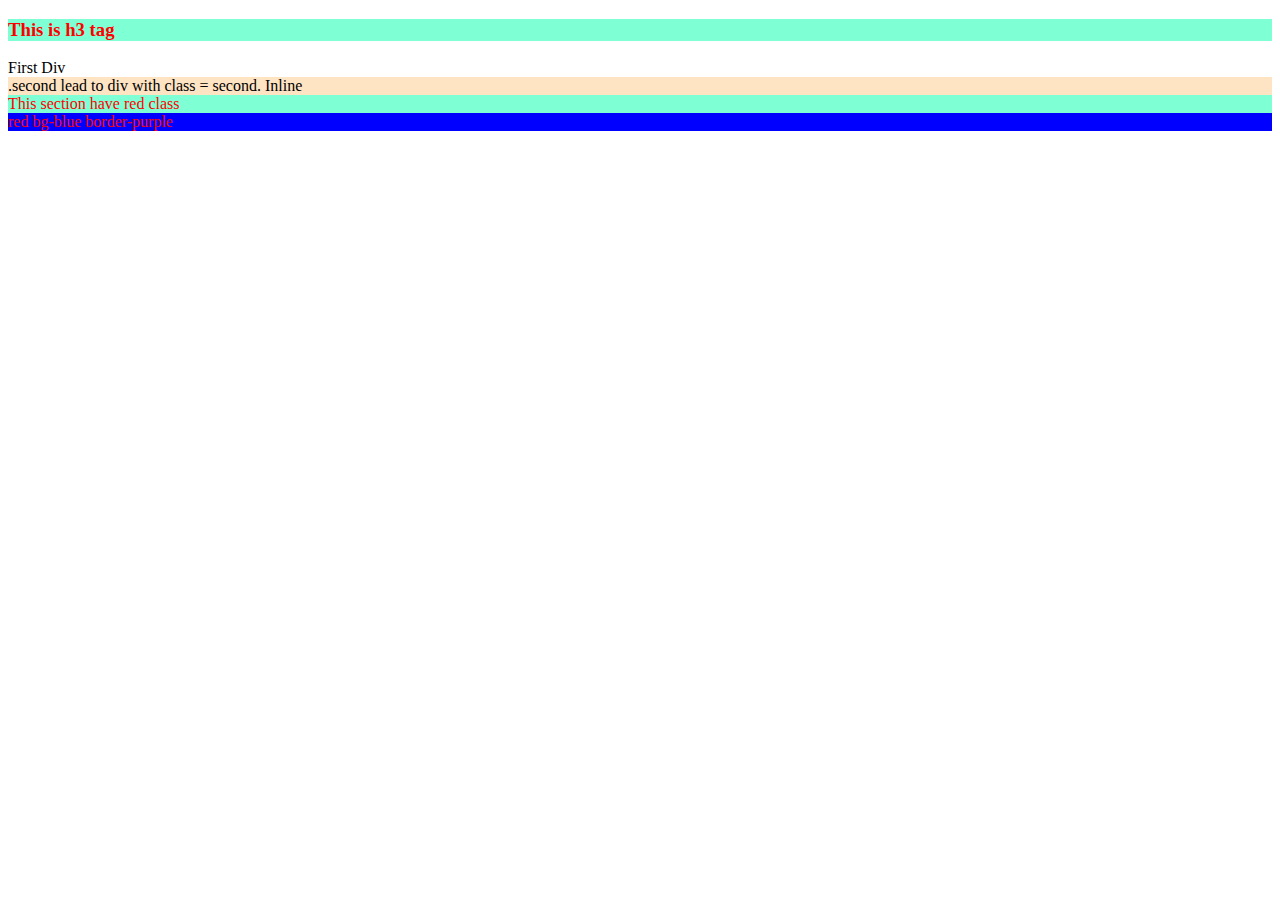
<file: CSS/1/index.html>
<!DOCTYPE html>
<html lang="en">
<head>
    <meta charset="UTF-8">
    <meta http-equiv="X-UA-Compatible" content="IE=edge">
    <meta name="viewport" content="width=device-width, initial-scale=1.0">
    <title>Linking CSS to HTML</title>
    <link rel="stylesheet" href="style.css">
    <!-- <style>
        #first{
            background-color: violet;
            color: aqua;
        }
    </style> -->
</head>
<body>
    <h3>This is h3 tag</h3>
    
    <div id="first">
        First Div
    </div>
    <div class="second" style="background-color: bisque;">
        .second lead to div with class = second. Inline 
    </div>

    <section class="red">
        This section have red class
    </section>

    <section class="red bg-blue border-purple">
        red bg-blue border-purple
    </section>

    
        

</body>
</html>
</file>
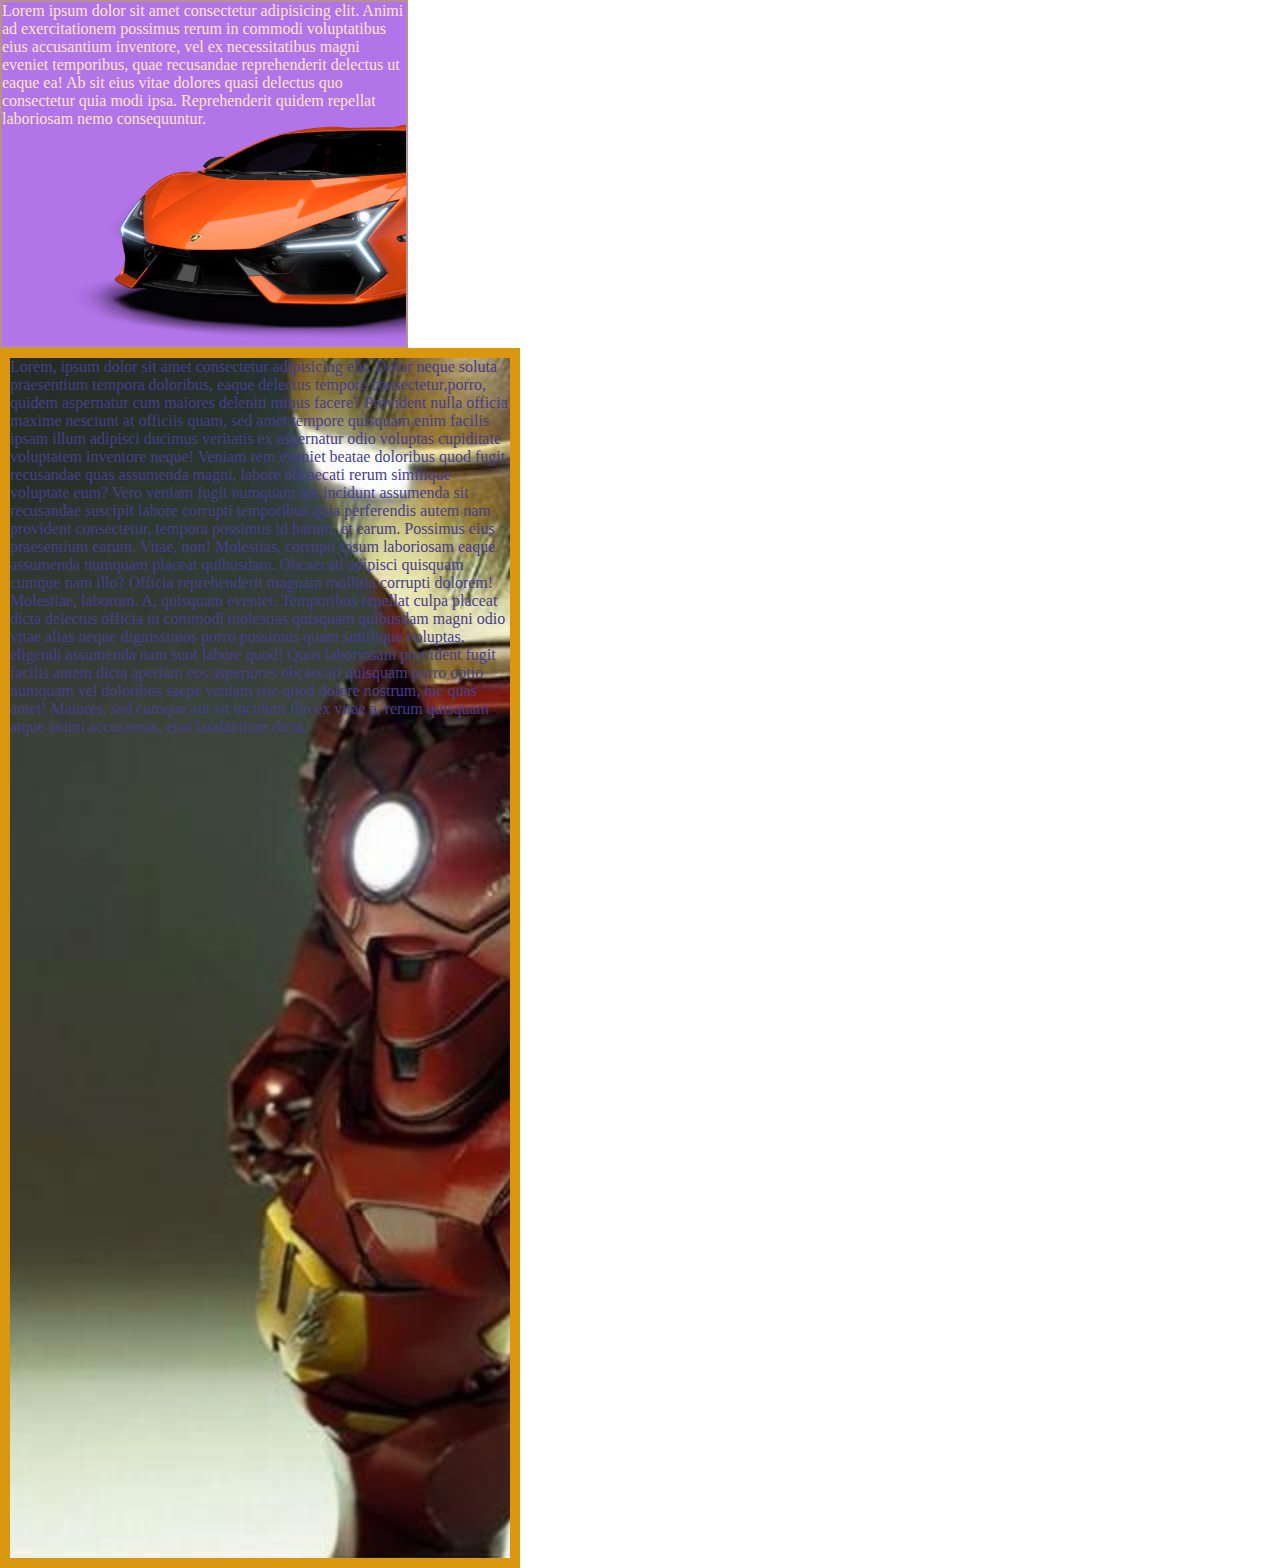
<file: CSS/2/index.html>
<!DOCTYPE html>
<html lang="en">
<head>
    <meta charset="UTF-8">
    <meta http-equiv="X-UA-Compatible" content="IE=edge">
    <meta name="viewport" content="width=device-width, initial-scale=1.0">
    <title>Colour and Background</title>
    <link rel="stylesheet" href="style.css">
</head>
<body>
    <!-- <div class="red">Lorem ipsum dolor sit amet consectetur adipisicing elit. 
        Beatae ad, vitae tenetur quas laborum possimus totam autem ratione, 
        ut vero error! Quos mollitia officia omnis non! 
        Eveniet officia excepturi facilis.</div>
    <div class="blue">
        Lorem ipsum dolor sit amet consectetur, 
        adipisicing elit. Optio, eos.
    </div> -->
    <div class="container">
        Lorem ipsum dolor sit amet consectetur adipisicing elit. 
        Animi ad exercitationem possimus rerum in commodi voluptatibus
        eius accusantium inventore, vel ex necessitatibus magni eveniet 
        temporibus, quae recusandae reprehenderit delectus ut eaque ea! 
        Ab sit eius vitae dolores quasi delectus quo consectetur quia modi ipsa. 
        Reprehenderit quidem repellat laboriosam nemo consequuntur.
    </div>

    <div class="bgd-attch">
        Lorem, ipsum dolor sit amet consectetur adipisicing elit. Dolor neque soluta praesentium tempora doloribus,
        eaque delectus tempore consectetur,porro, quidem aspernatur cum maiores deleniti minus facere? 
        Provident nulla officia maxime nesciunt at officiis quam, sed amet tempore quisquam enim facilis ipsam illum adipisci ducimus 
        veritatis ex aspernatur odio voluptas cupiditate voluptatem inventore neque! Veniam rem eveniet beatae doloribus quod fugit
         recusandae quas assumenda magni, labore obcaecati rerum similique voluptate eum? Vero veniam fugit numquam aut 
         incidunt assumenda sit recusandae suscipit labore corrupti temporibus quia perferendis
         autem nam provident consectetur, tempora possimus id harum, et earum. Possimus eius praesentium earum. Vitae, 
         non! Molestias, corrupti ipsum laboriosam eaque assumenda numquam placeat quibusdam. Obcaecati adipisci quisquam 
         cumque nam illo? Officia reprehenderit magnam mollitia corrupti dolorem! Molestiae, laborum. A, quisquam eveniet. 
         Temporibus repellat culpa placeat dicta delectus officia in commodi molestias quisquam quibusdam magni odio vitae alias neque dignissimos porro 
         possimus quam similique voluptas, eligendi assumenda nam sunt labore quod! Quos laboriosam provident fugit 
         facilis autem dicta aperiam eos asperiores obcaecati quisquam porro optio numquam vel doloribus saepe veniam 
         iste quod dolore nostrum, hic quas amet! Maiores, sed cumque aut sit incidunt illo ex vitae a, rerum quisquam atque animi 
         accusamus, eius laudantium dicta.
    </div>


</body>
</html>
</file>
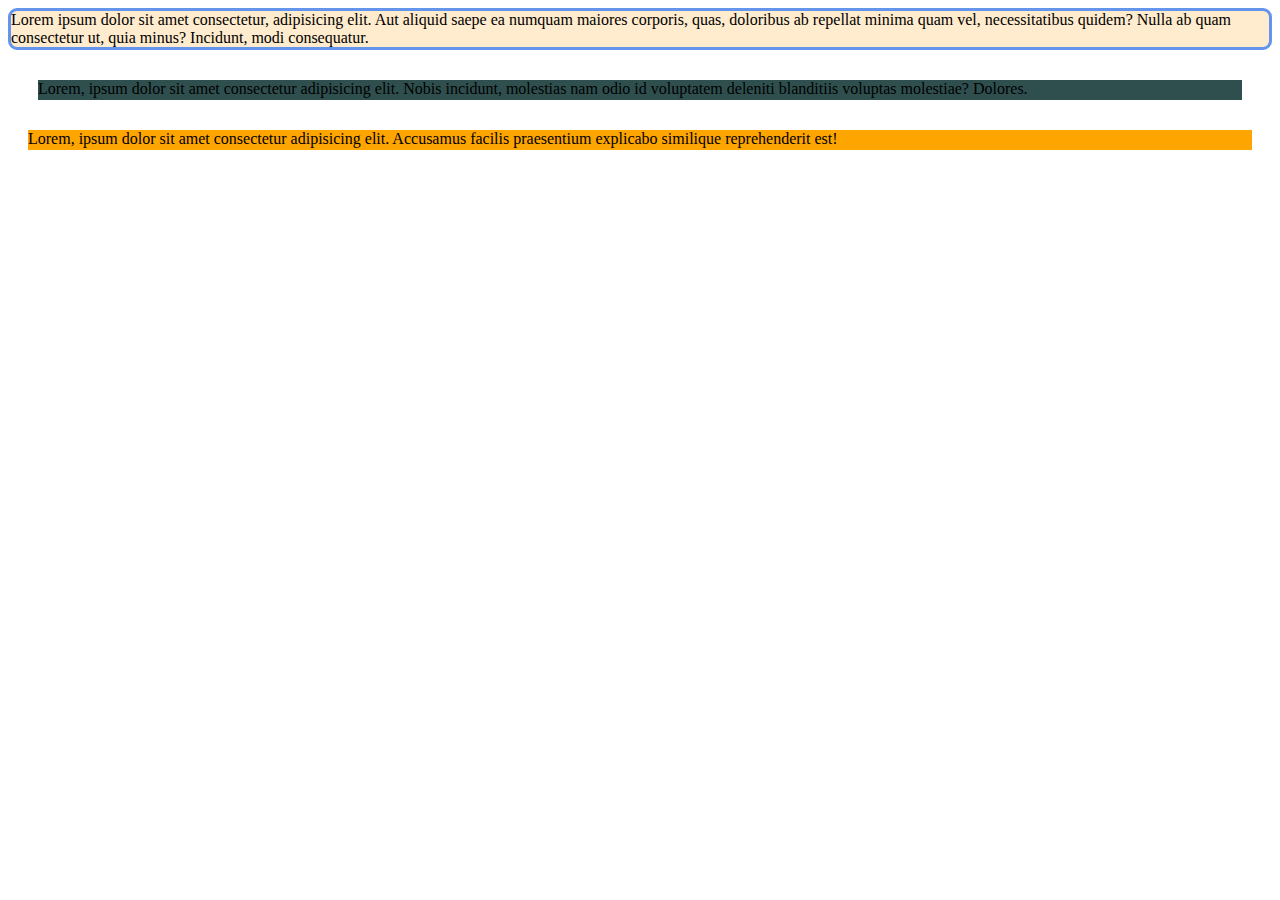
<file: CSS/3/index.html>
<!DOCTYPE html>
<html lang="en">
<head>
    <meta charset="UTF-8">
    <meta http-equiv="X-UA-Compatible" content="IE=edge">
    <meta name="viewport" content="width=device-width, initial-scale=1.0">
    <title>CSS BOX MODEL</title>
    <link rel="stylesheet" href="style.css">    
</head>
<body>
    <div class="content">
        Lorem ipsum dolor sit amet consectetur, adipisicing elit. Aut aliquid saepe 
        ea numquam maiores corporis, quas, doloribus ab repellat minima quam vel, 
        necessitatibus quidem? Nulla ab quam consectetur ut, quia minus? Incidunt, modi consequatur.
    </div>
    <div class="box1">Lorem, ipsum dolor sit amet consectetur 
        adipisicing elit. Nobis incidunt, molestias nam odio id voluptatem 
        deleniti blanditiis voluptas molestiae? Dolores.</div>

    <div class="box2">Lorem, ipsum dolor sit amet 
        consectetur adipisicing elit. Accusamus facilis praesentium 
        explicabo similique reprehenderit est!</div>
</body>
</html>
</file>
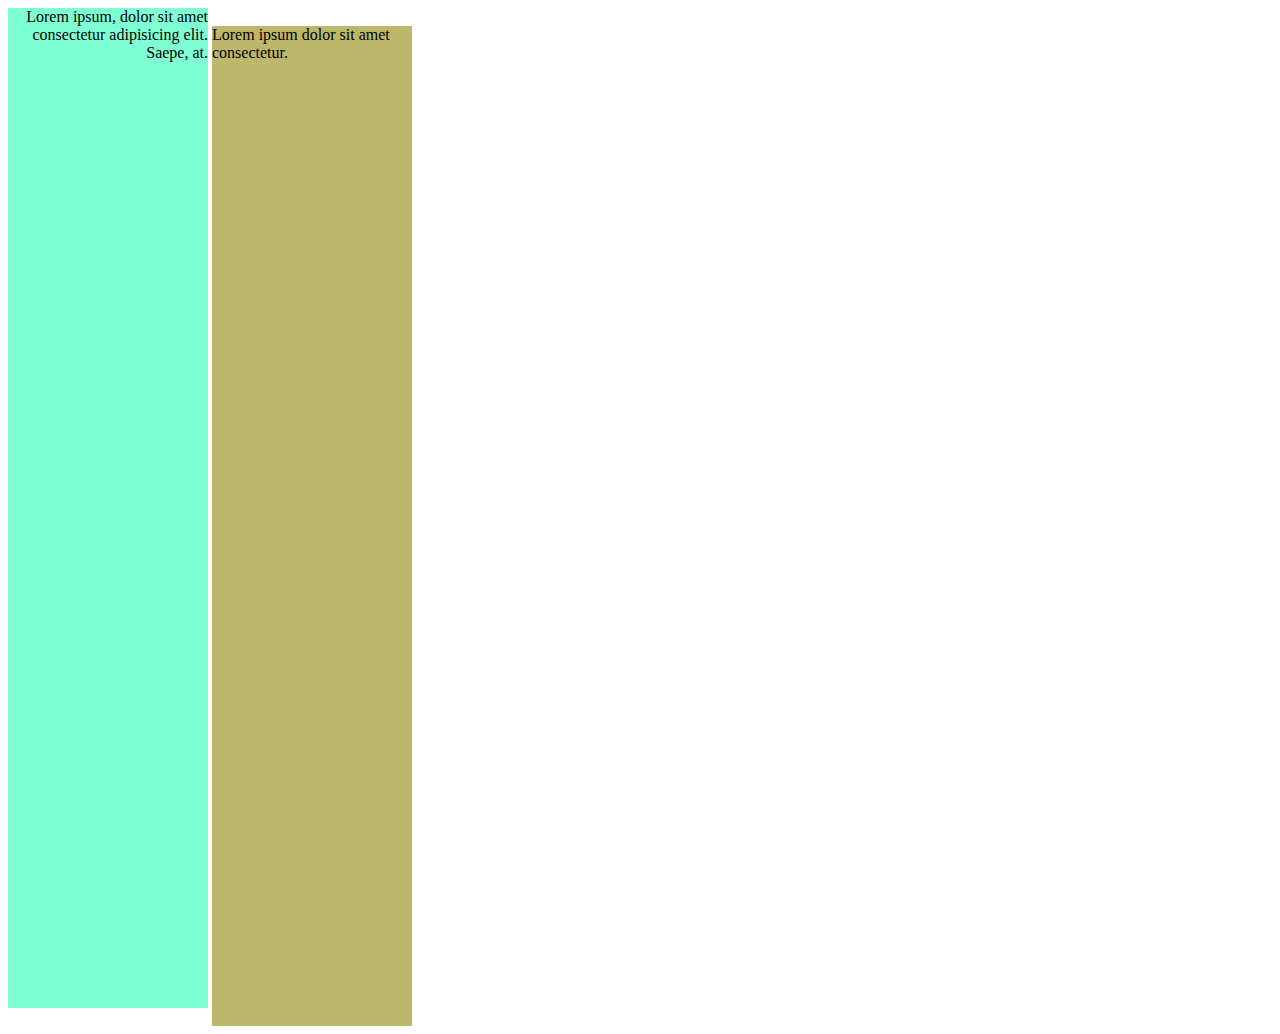
<file: CSS/4/index.html>
<!DOCTYPE html>
<html lang="en">
<head>
    <meta charset="UTF-8">
    <meta http-equiv="X-UA-Compatible" content="IE=edge">
    <meta name="viewport" content="width=device-width, initial-scale=1.0">
    <title>Display and Font</title>
    <style>
        .div1{

            display: inline-block;
            background-color: aquamarine;
            width: 200px;
            height: 1000px;
            text-align: right;
            /* margin: 34px; */
            /* margin-top: 400px; */
        }
        .div2{
            display: inline-block;
            background-color: darkkhaki;
            width: 200px;
            height: 1000px;
            padding: 0px;
            margin: 0px;
            /* padding-top: 50px; */
        }
    </style>
</head>
<body>
    <div class="div1">Lorem ipsum, dolor sit amet consectetur adipisicing elit. Saepe, at.</div>
    <div class="div2">Lorem ipsum dolor sit amet consectetur.</div>
</body>
</html>
</file>
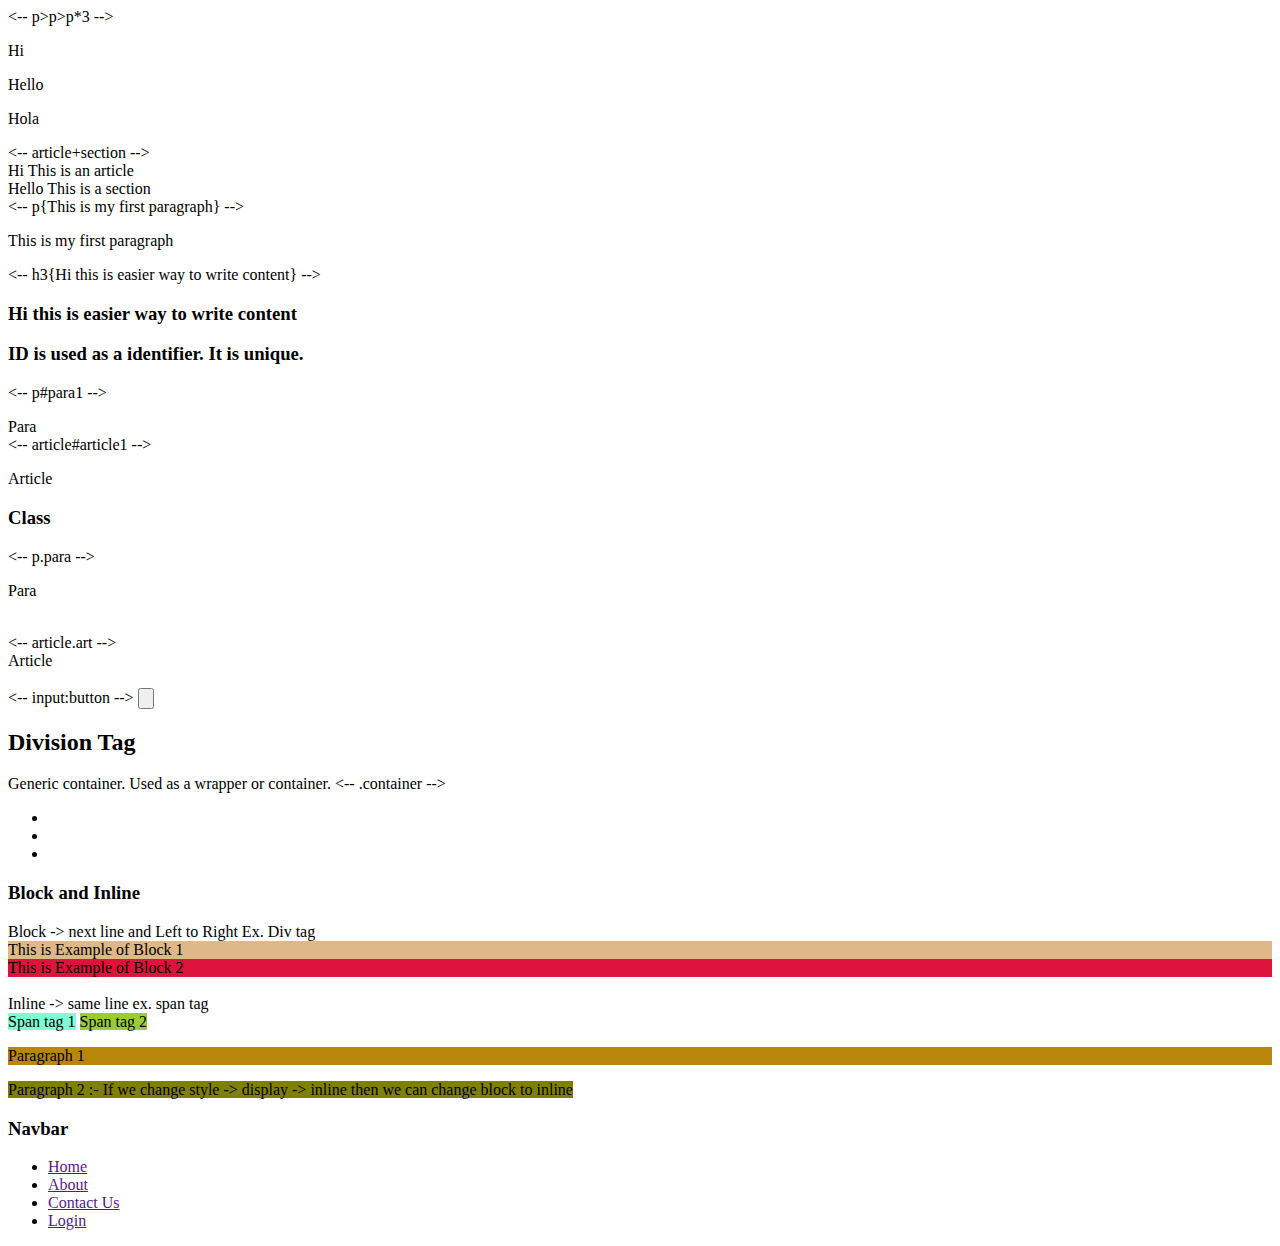
<file: HTML/3_Quick/index.html>
<!DOCTYPE html>
<html lang="en">
<head>
    <meta charset="UTF-8">
    <meta http-equiv="X-UA-Compatible" content="IE=edge">
    <meta name="viewport" content="width=device-width, initial-scale=1.0">
    <title>Document</title>
</head>
<body>
    <-- p>p>p*3 -->
    <p>
        <p>
            <p>Hi</p>
            <p>Hello</p>
            <p>Hola</p>
        </p>
    </p>

    <-- article+section -->
    <article>Hi This is an article</article>
    <section>Hello This is a section</section>

    <-- p{This is my first paragraph} -->
    <p>This is my first paragraph</p>
    <-- h3{Hi this is easier way to write content} -->
    <h3>Hi this is easier way to write content</h3>

    <h3>ID is used as a identifier. It is unique.</h3>
    <-- p#para1 -->
    <p id="para1">Para</para>
    <br>
    <-- article#article1 -->
    <article id="article1">Article</article>
    
    <h3>Class</h3>
    <-- p.para -->
    <br>
    <p class="para">Para</p>
    <br>
    <-- article.art -->
    <article class="art">Article</article>
    <br>

    <-- input:button -->
    <input type="button" value="">

    <h2>Division Tag</h2>
    Generic container. Used as a wrapper or container. 

    <-- .container  -->
    <div class="container">
        <article>
            <ul>
                <li></li>
                <li></li>
                <li></li>
                <p></p>
            </ul>
        </article>
        <section></section>
    </div>

    <div class="wrapper">
        <header></header>
        <main></main>
        <footer></footer>
    </div>

    <h3>Block and Inline</h3>
    Block -> next line and Left to Right Ex. Div tag
    <div style="background-color: burlywood;">This is Example of Block 1</div>
    <div style="background-color: crimson;">This is Example of Block 2</div>
    <br/>
    Inline -> same line ex. span tag
    <br/>
    <span style="background-color: aquamarine;">Span tag 1</span>
    <span style="background-color: yellowgreen;">Span tag 2</span>
    <br/>
    <p style="background-color: darkgoldenrod;">Paragraph 1</p>
    <p style="background-color: olive; display: inline;">Paragraph 2 :- If we change style -> display -> inline then we can change block to inline</p>

    <h3>Navbar</h3>

    <nav>
        <ul>
            <li><a href="">Home</a></li>
            <li><a href="">About</a></li>
            <li><a href="">Contact Us</a></li>
            <li><a href="">Login</a></li>
        </ul>
    </nav>



</body>
</html>
</file>
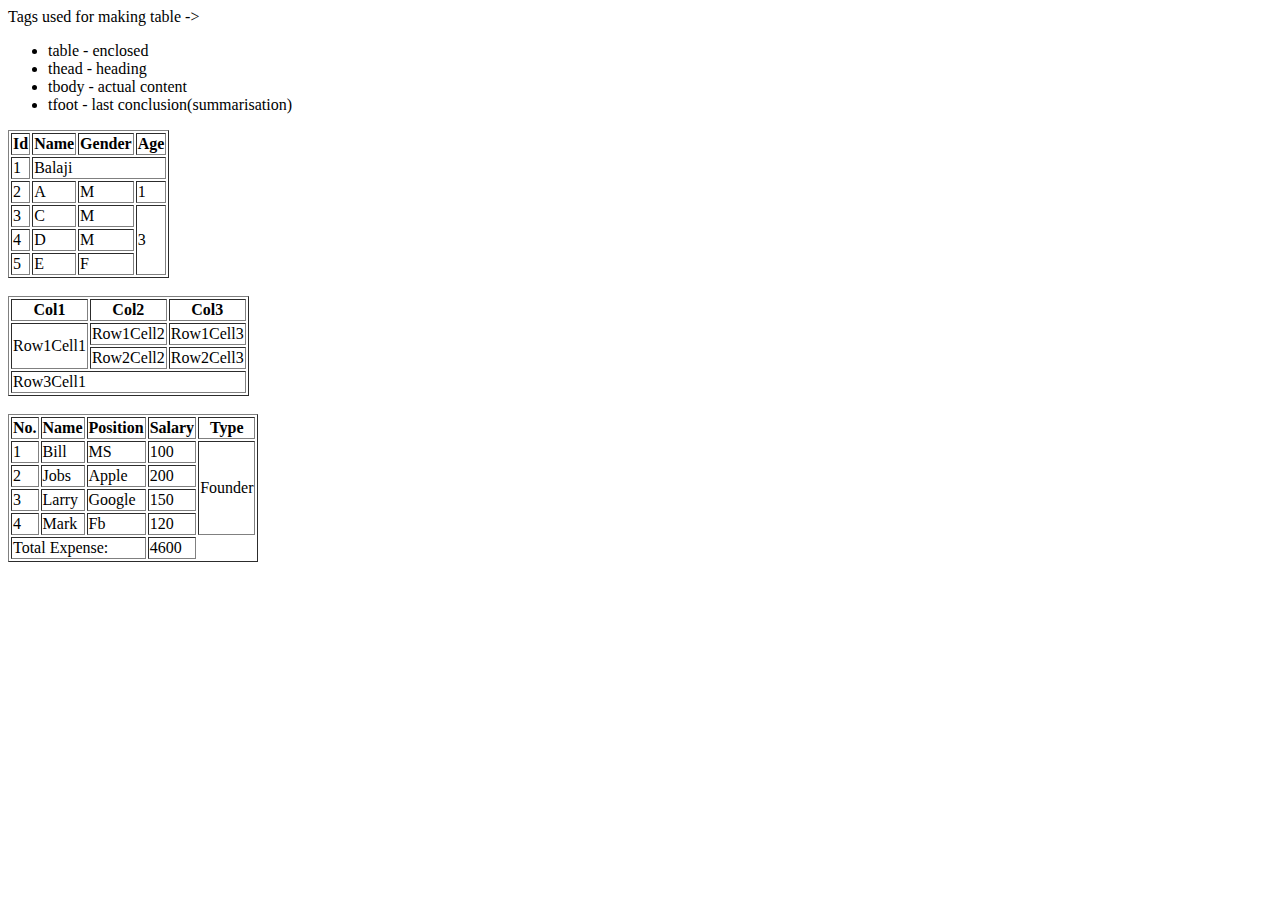
<file: HTML/4_Tables/index.html>
<!DOCTYPE html>
<html lang="en">
<head>
    <meta charset="UTF-8">
    <meta http-equiv="X-UA-Compatible" content="IE=edge">
    <meta name="viewport" content="width=device-width, initial-scale=1.0">
    <title>Document</title>
</head>
<body>
    Tags used for making table ->
    <ul>
        <li>table - enclosed</li>
        <li>thead - heading</li>
        <li>tbody - actual content</li>
        <li>tfoot - last conclusion(summarisation)</li>
    </ul>

    <table border="1">
        <thead>
            <th>Id</th>
            <th>Name</th>
            <th>Gender</th>
            <th>Age</th>
        </thead>
        <tbody>
            <tr>
                <td>1</td>
                <td colspan="3">Balaji</td>
                <!-- <td>M</td>
                <td>20</td> -->
            </tr>
            <tr>
                <td>2</td>
                <td>A</td>
                <td>M</td>
                <td>1</td>
            </tr>
            <tr>
                <td>3</td>
                <td>C</td>
                <td>M</td>
                <td rowspan="3">3</td>
            </tr>
            <tr>
                <td>4</td>
                <td>D</td>
                <td>M</td>
                <!-- <td></td> -->
            </tr>
            <tr>
                <td>5</td>
                <td>E</td>
                <td>F</td>
                <!-- <td></td> -->
            </tr>
        </tbody>
    </table>

    <br/>

    <table border="1">
        <thead>
            <th>Col1</th>
            <th>Col2</th>
            <th>Col3</th>
        </thead>
        <tbody>
            <tr>
                <td rowspan="2">Row1Cell1</td>
                <td>Row1Cell2</td>
                <td>Row1Cell3</td>
            </tr>
            <tr>
                <!-- <td></td> -->
                <td>Row2Cell2</td>
                <td>Row2Cell3</td>
            </tr>
            <tr>
                <td colspan="3">Row3Cell1</td>
                <!-- <td></td>
                <td></td> -->
            </tr>
        </tbody>
    </table>

    <br>

    <table border="1">
        <thead>
            <th>No.</th>
            <th>Name</th>
            <th>Position</th>
            <th>Salary</th>
            <th>Type</th>
        </thead>
        <tbody>
            <tr>
                <td>1</td>
                <td>Bill</td>
                <td>MS</td>
                <td>100</td>
                <td rowspan="4">Founder</td>
            </tr>
            <tr>
                <td>2</td>
                <td>Jobs</td>
                <td>Apple</td>
                <td>200</td>
                <!-- <td></td> -->
            </tr>
            <tr>
                <td>3</td>
                <td>Larry</td>
                <td>Google</td>
                <td>150</td>
                <!-- <td></td> -->
            </tr>
            <tr>
                <td>4</td>
                <td>Mark</td>
                <td>Fb</td>
                <td>120</td>
                <!-- <td></td> -->
            </tr>
        </tbody>
        <tfoot>
            <tr>
                <td colspan="3">Total Expense:</td>
                <td>4600</td>
            </tr>
        </tfoot>
    </table>

    
</body>
</html>
</file>
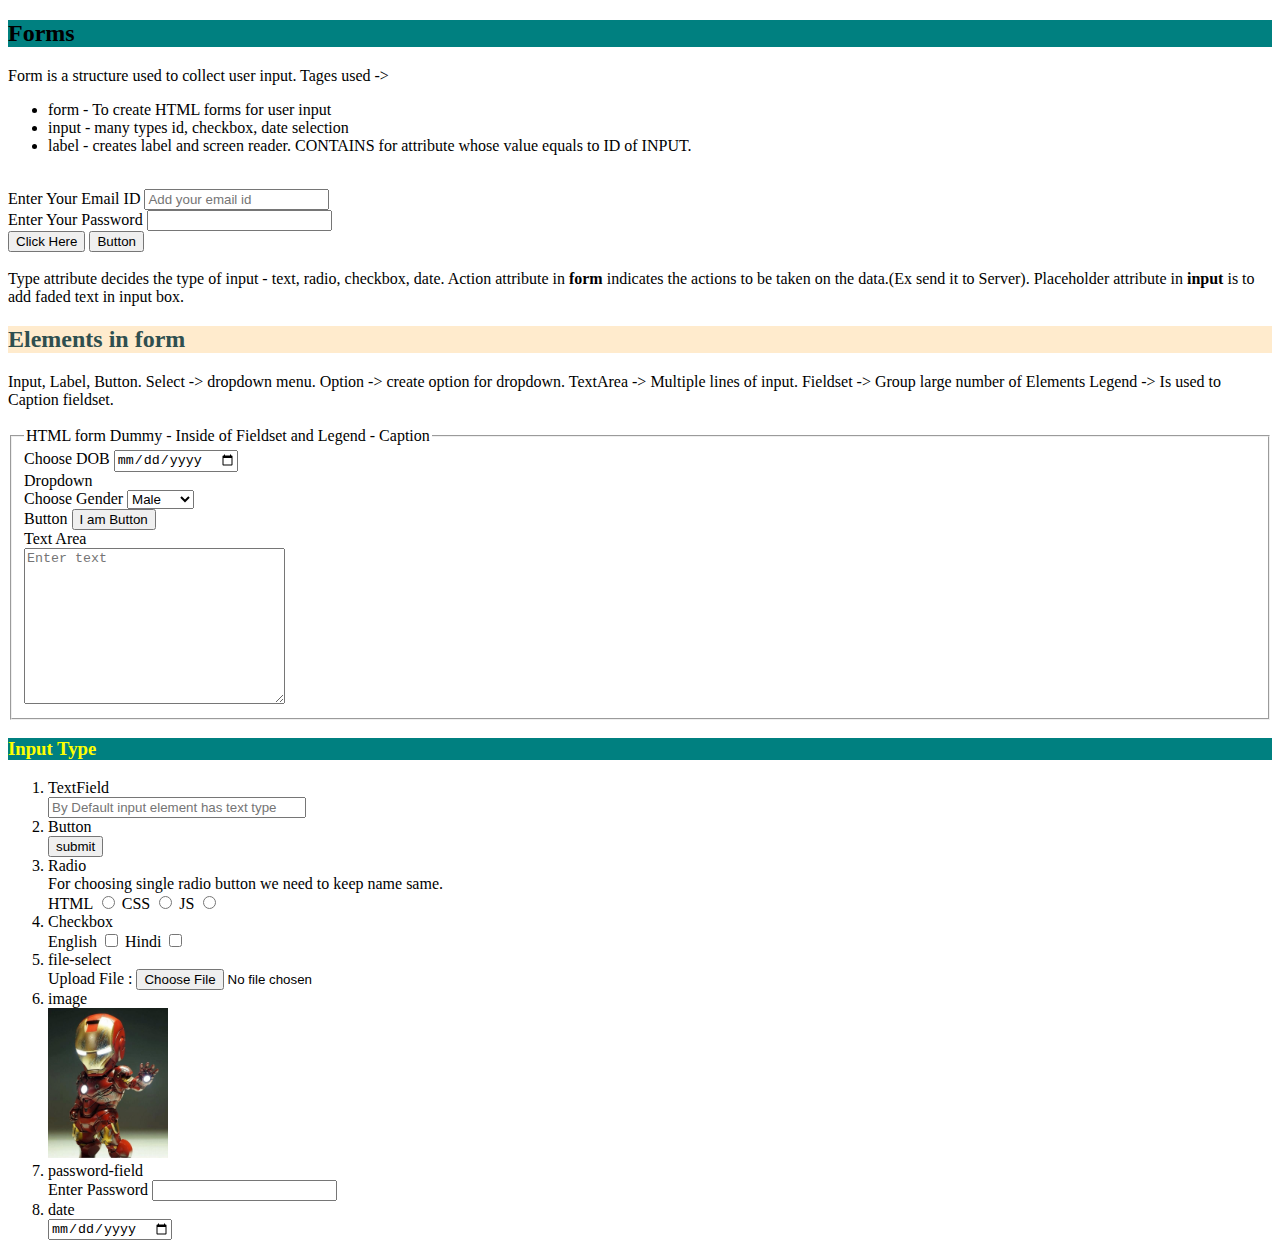
<file: HTML/5_Forms/index.html>
<!DOCTYPE html>
<html lang="en">
  <head>
    <meta charset="UTF-8" />
    <meta http-equiv="X-UA-Compatible" content="IE=edge" />
    <meta name="viewport" content="width=device-width, initial-scale=1.0" />
    <title>Document</title>
  </head>
  <body>
    <h2 style="background-color: teal">Forms</h2>
    Form is a structure used to collect user input. Tages used ->
    <ul>
      <li>form - To create HTML forms for user input</li>
      <li>input - many types id, checkbox, date selection</li>
      <li>
        label - creates label and screen reader. CONTAINS for attribute whose
        value equals to ID of INPUT.
      </li>
    </ul>

    <br />

    <form>
      <label for="email">Enter Your Email ID</label>
      <input type="text" id="email" placeholder="Add your email id" />
      <br />
      <label for="pass">Enter Your Password</label>
      <input type="text" id="pass" />
      <br />
      <input type="submit" value="Click Here" />
      <button>Button</button>
    </form>

    <br />
    Type attribute decides the type of input - text, radio, checkbox, date.
    Action attribute in <b>form</b> indicates the actions to be taken on the
    data.(Ex send it to Server). Placeholder attribute in <b>input</b> is to add
    faded text in input box.

    <h2 style="background-color: blanchedalmond; color: darkslategray">
      Elements in form
    </h2>
    Input, Label, Button. Select -> dropdown menu. Option -> create option for
    dropdown. TextArea -> Multiple lines of input. Fieldset -> Group large
    number of Elements Legend -> Is used to Caption fieldset.

    <br>
    <br>

    <form>
      <fieldset>
        <legend>HTML form Dummy - Inside of Fieldset and Legend - Caption </legend>
        <label for="datepicker">Choose DOB</label>
        <input type="date" id="datepicker" />
        <br />
        Dropdown
        <br />
        <label for="sel1">Choose Gender</label>
        <select name="Gender" id="sel1">
          <option value="Male">Male</option>
          <option value="Female">Female</option>
          <option value="Other">None</option>
        </select>

        <br />Button
        <button>I am Button</button>

        <br />Text Area
        <br />
        <textarea
          name="ta1"
          id="ta1"
          cols="30"
          rows="10"
          placeholder="Enter text"
        ></textarea>
      </fieldset>
    </form>


    <h3 style="background-color:teal; color:yellow;">Input Type</h3>
    <ol>
        <li>TextField</li>
        <!-- <label for="tf">Label for TextField : </label> -->
        <input type="text" id="tf" placeholder="By Default input element has text type" style="width: 250px;">
        <li>Button</li>
        <input type="submit" value="submit">
        <li>Radio</li>
        For choosing single radio button we need to keep name same.<br>
        <label for="r1">HTML</label>
        <input type="radio" name="r1" id="r1" value="HTML">
        <label for="r2">CSS</label>
        <input type="radio" name="r1" id="r2" value="CSS">
        <label for="r3">JS</label>
        <input type="radio" name="r1" id="r3" value="JS">
        <li>Checkbox</li>
        <label for="c1">English</label>
        <input type="checkbox" name="c1" id="c1">
        <label for="c2">Hindi</label>
        <input type="checkbox" name="c2" id="c2">
        <li>file-select</li>
        <label for="f1">Upload File : </label>
        <input type="file" name="f1" id="f1">
        <li>image</li>
        <input type="image" src="Img.jpeg" alt="IronMan" style="width: 120px; height: 150px;">
        <li>password-field</li>
        <label for="p1">Enter Password</label>
        <input type="password" name="p1" id="p1">
        <li>date</li>
        <input type="date" name="d1" id="d1">
    </ol>

  </body>
</html>
</file>
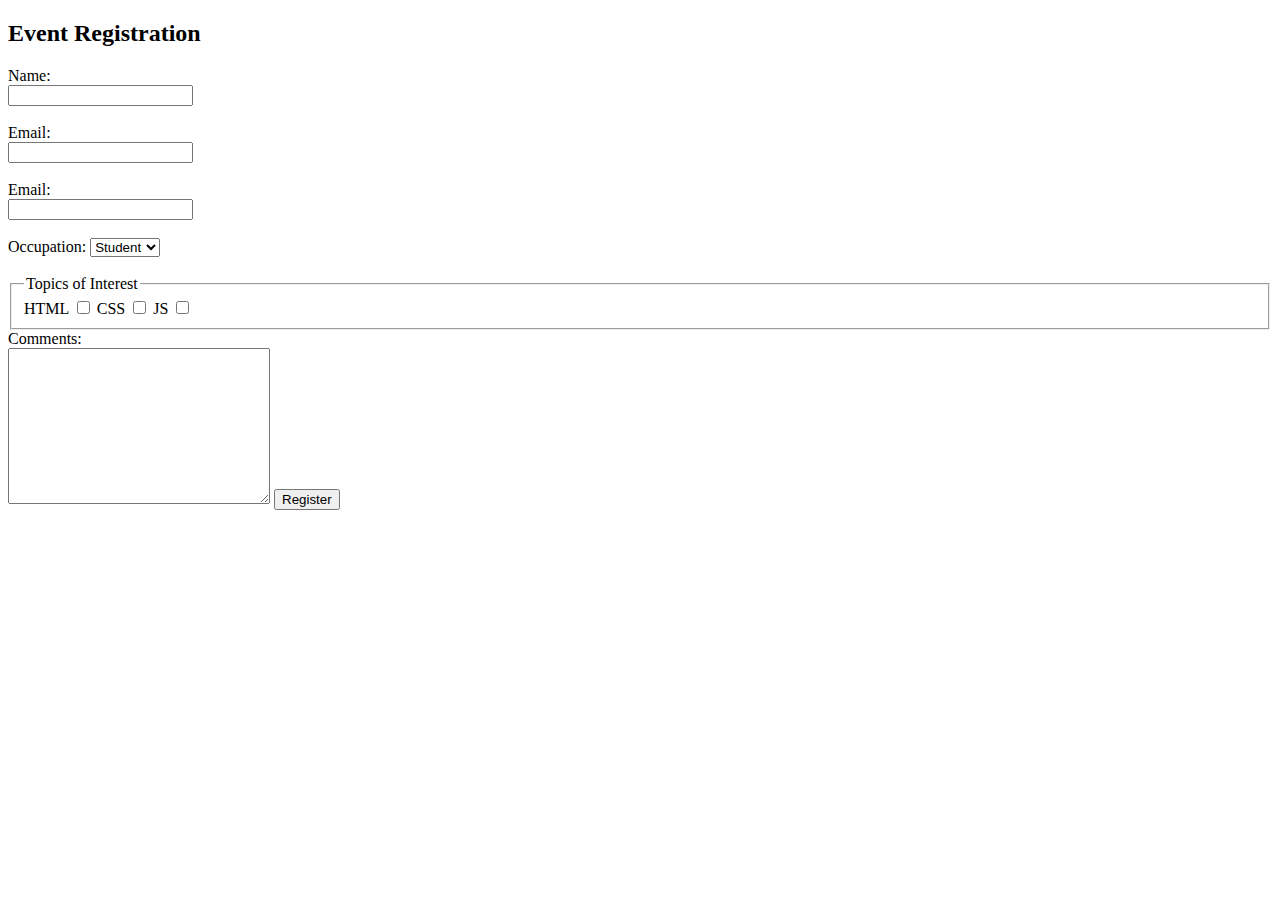
<file: HTML/6_Mini/1.html>
<!DOCTYPE html>
<html lang="en">
<head>
    <meta charset="UTF-8">
    <meta http-equiv="X-UA-Compatible" content="IE=edge">
    <meta name="viewport" content="width=device-width, initial-scale=1.0">
    <title>Document</title>
</head>
<body>
    <h2>Event Registration</h2>
    <label for="i1">Name:</label>
    <br> 
    <input type="text" id="i1">
    <br>
    <br>
    <label for="i2">Email:</label>
    <br>
    <input type="email" id="i2">
    <br>
    <br>
    <label for="i3">Email:</label>
    <br>
    <input type="tel" id="i3">

    <br>
    <br>
    <label for="o1">Occupation:</label>
    <select name="occ" id="o1">
        <option value="student">Student</option>
        <option value="teacher">Teacher</option>
        <option value="other">Other</option>
    </select>

    <br>
    <br>

    <fieldset>
        <legend>Topics of Interest</legend>
        <label for="c1">HTML</label>
        <input type="checkbox" name="c1" id="c1">
        <label for="c2">CSS</label>
        <input type="checkbox" name="c2" id="c2">
        <label for="c3">JS</label>
        <input type="checkbox" name="c3" id="c3">

    </fieldset>

    <label for="ta">Comments:</label>
    <br>
    <textarea name="ta" id="ta" cols="30" rows="10"></textarea>

    <input type="submit" value="Register">


</body>
</html>
</file>
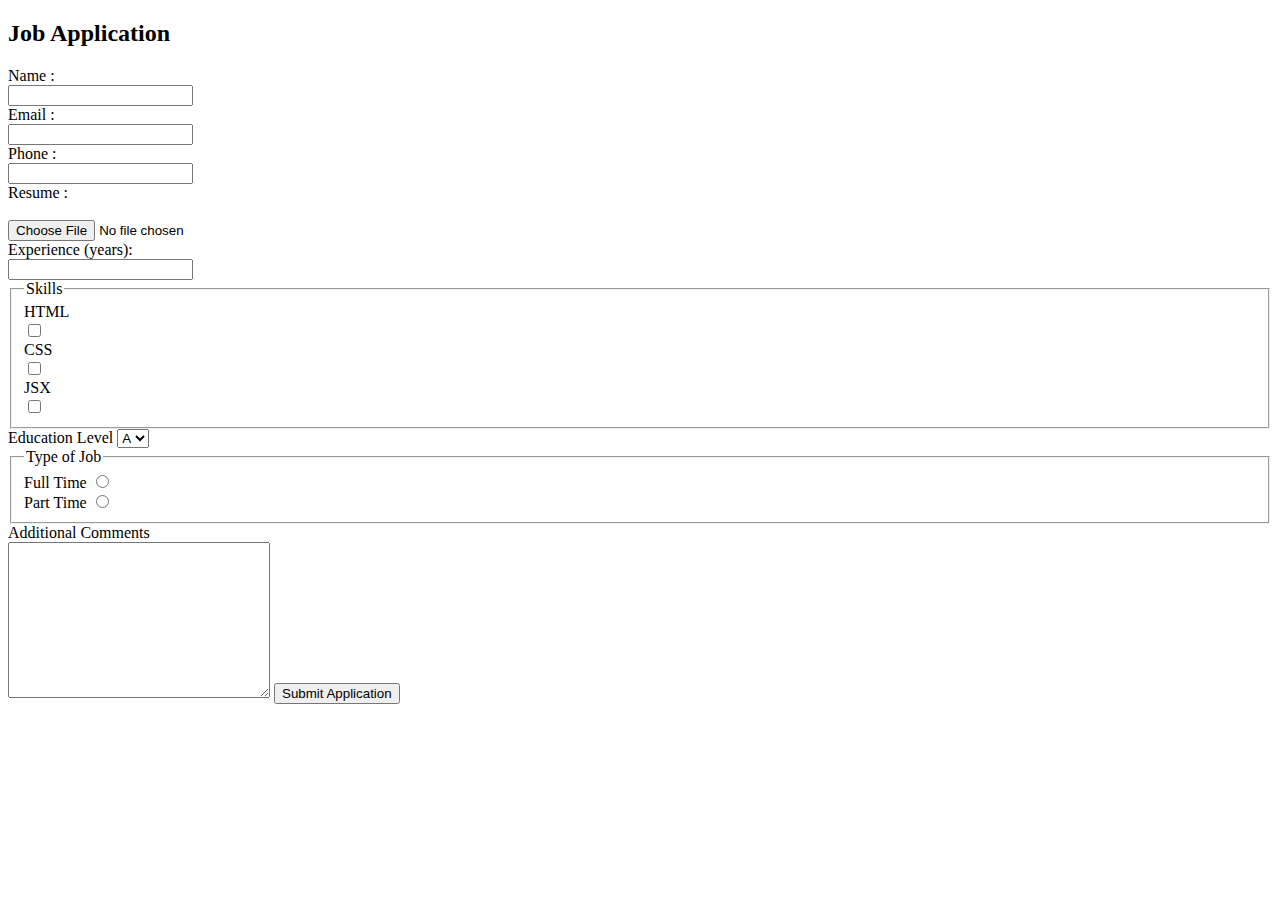
<file: HTML/6_Mini/2.html>
<!DOCTYPE html>
<html lang="en">
<head>
    <meta charset="UTF-8">
    <meta http-equiv="X-UA-Compatible" content="IE=edge">
    <meta name="viewport" content="width=device-width, initial-scale=1.0">
    <title>Document</title>
</head>
<body>
    <h2>Job Application</h2>

    <label for="name">Name : </label>
    <br>
    <input type="text" name="name" id="name">
    <br>    
    <label for="email">Email :</label>
    <br>
    <input type="email" name="mail" id="email">
    <br>
    <label for="phone">Phone :</label>
    <br>
    <input type="tel" name="phone" id="phone">
    <br>

    <label for="res">Resume :</label>
    <br>
    <br>
    <input type="file" name="res" id="res">
    <br>

    <label for="exp">Experience (years):</label>
    <br>
    <input type="number" name="exp" id="exp">

    <fieldset>
        <legend>Skills</legend>

        <label for="c1">HTML</label>
        <br>
        <input type="checkbox" name="c1" id="c1">
        <br>
        <label for="c2">CSS</label>
        <br>
        <input type="checkbox" name="c2" id="c2">
        <br>
        <label for="c3">JSX</label>
        <br>
        <input type="checkbox" name="c3" id="c3">
    </fieldset>

    <label for="ed">Education Level</label>
    <select name="ed" id="ed">
        <option value="a">A</option>
        <option value="b">B</option>
        <option value="c">C</option>
        <option value="d">D</option>
    </select>

    <fieldset>
        <legend>Type of Job</legend>
        <label for="full">Full Time</label>
        <input type="radio" name="radio" id="full">
        <br>
        <label for="part">Part Time</label>
        <input type="radio" name="radio" id="part">
    </fieldset>

    <label for="ta1">Additional Comments</label>
    <br>
    <textarea name="ta1" id="ta1" cols="30" rows="10"></textarea>

    <input type="submit" value="Submit Application">





</body>
</html>
</file>
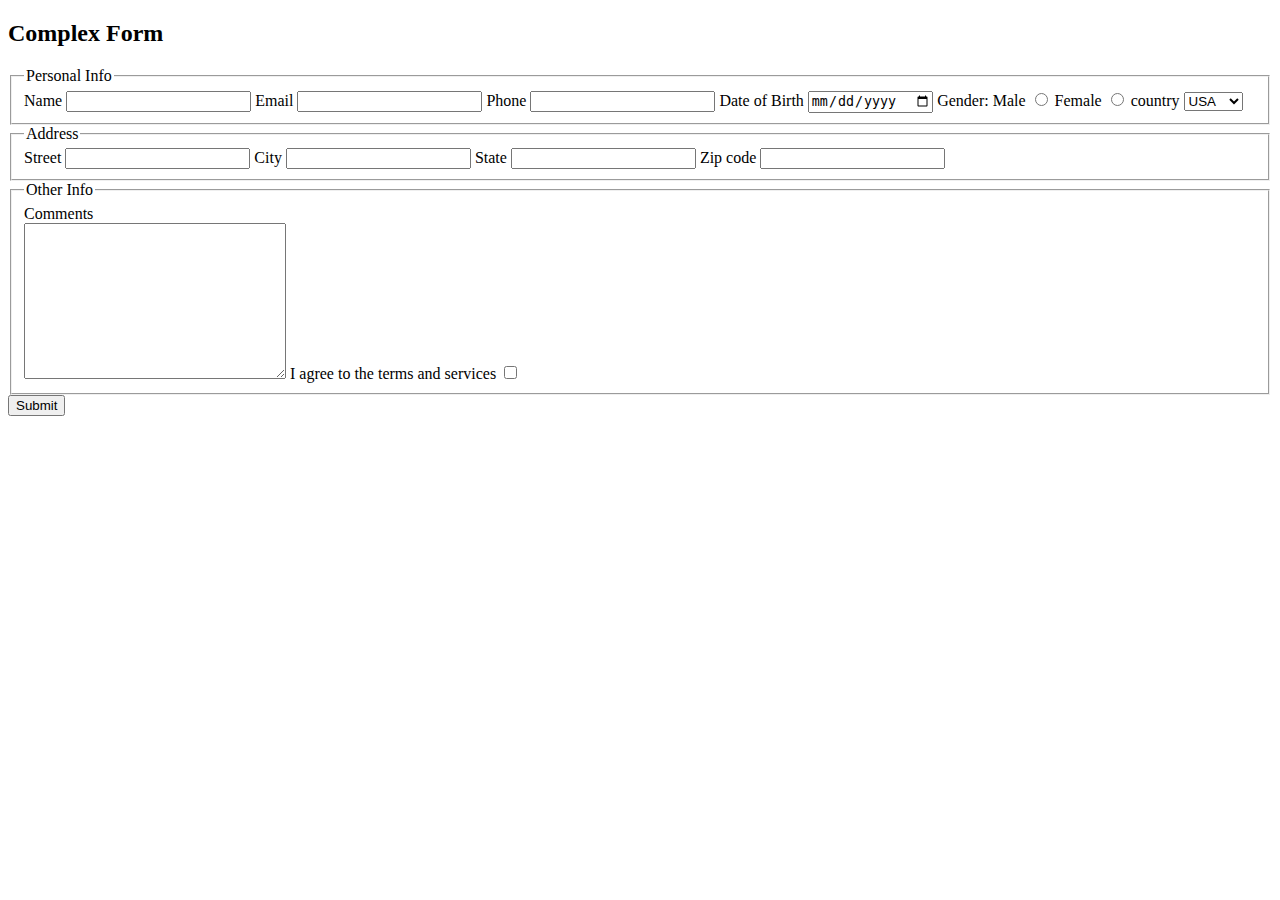
<file: HTML/6_Mini/3.html>
<!DOCTYPE html>
<html lang="en">
<head>
    <meta charset="UTF-8">
    <meta http-equiv="X-UA-Compatible" content="IE=edge">
    <meta name="viewport" content="width=device-width, initial-scale=1.0">
    <title>Document</title>
</head>
<body>
    <h2>Complex Form</h2>

    <fieldset>
        <legend>Personal Info</legend>

        <label for="name">Name</label>
        <input type="text" name="name" id="name">
        <label for="email">Email</label>
        <input type="email" name="email" id="email">
        <label for="tel">Phone</label>
        <input type="tel" name="tel" id="tel">
        <label for="dob">Date of Birth</label>
        <input type="date" name="dob" id="dob">
        <span>Gender:</span>
        <label for="gen1">Male</label>
        <input type="radio" name="gen" id="gen1">
        <label for="gen2">Female</label>
        <input type="radio" name="gen" id="gen2">

        <label for="con">country</label>
        <select name="country" id="con">
            <option value="usa">USA</option>
            <option value="jap">Japan</option>
            <option value="ind">India</option>
            <option value="oth">Other</option>
        </select>

    </fieldset>
    <fieldset>
        <legend>Address</legend>
        <label for="street">Street</label>
        <input type="text" name="street" id="street">
        <label for="city">City</label>
        <input type="text" name="city" id="city">
        <label for="state">State</label>
        <input type="text" name="state" id="state">
        <label for="zip">Zip code</label>
        <input type="text" name="zip" id="zip">


    </fieldset>
    <fieldset>
        <legend>Other Info</legend>
        <label for="com">Comments</label>
        <br>
        <textarea name="com" id="com" cols="30" rows="10"></textarea>

        <label for="terms">I agree to the terms and services</label>
        <input type="checkbox" name="terms" id="terms">
    </fieldset>

    <input type="submit" value="Submit">
</body>
</html>
</file>
<file: CSS/1/style.css>
.red, h3{
    color: red;
    background-color: aquamarine;
}
.bg-blue{
    background-color: blue;
}
.border-purple{
    border-color: palegreen;
    border-width: 100px;
}
</file>
<file: CSS/2/style.css>
*{
    margin: 0;
    padding: 0;
}

/* .red{
    color: aliceblue;
    background-color: red;
    height:200px;
}

.blue{
    color: antiquewhite;
    background-color: blue;
} */

.container{
    border: 2px solid rosybrown;
    width: 404px;
    height: 344px;
    background-color: rgb(178, 116, 233); 
    color: bisque;
    background-image: url('img.jpg');
    background-repeat: no-repeat;
    background-size: cover;
    /* background-size: 50%; */
    /* background-position: top; */
    /* background-size: auto; */
    /* background-size: 1000px; */
}

.bgd-attch{
    border: 10px solid rgb(217, 150, 15);
    background-color: burlywood;
    color:darkslateblue;
    height: 1200px;
    width: 500px;
    background-size: cover;
    background-repeat: no-repeat;
    background-image: url('mi.jpeg');
    background-attachment: fixed;
}


/* 
body{
    background-image: url('img.jpg');
    background-repeat: no-repeat;
    background-size: 100%;
}
</file>
<file: CSS/3/style.css>
.content{
    background-color:blanchedalmond;
    /* border-width: 3px;
    border-style: solid;
    border-color: firebrick; */
    border-radius: 9px;
    border: 3px solid cornflowerblue;
}

.box1{
    background-color: darkslategray;
    margin: 30px;
    height: 20px;
}
.box2{
    background-color: orange;
    margin: 20px;
    height: 20px;
}
</file>
